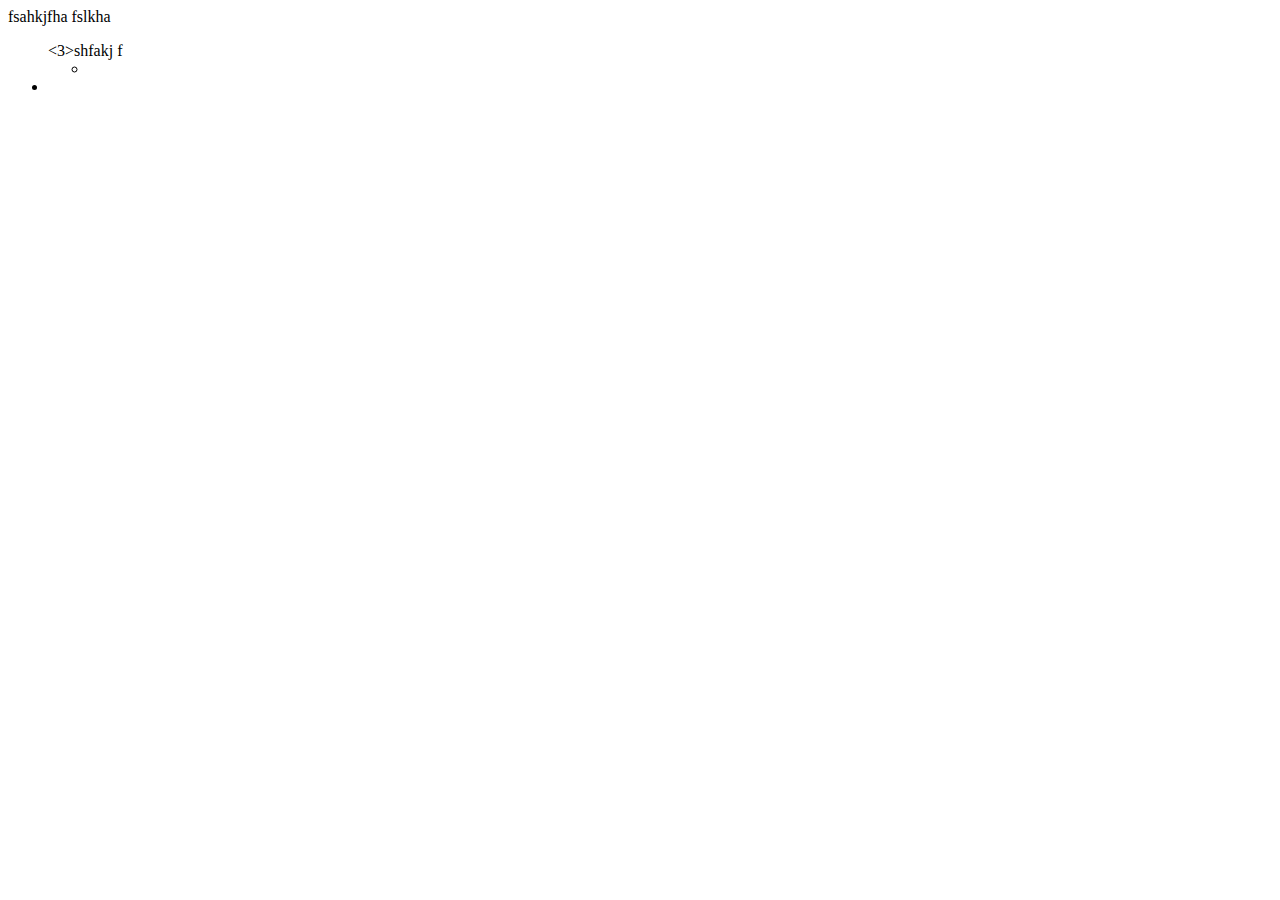
<file: admin dashboard/e.html>
<!DOCTYPE html>
<html lang="en">
<head>
    <meta charset="UTF-8">
    <meta name="viewport" content="width=device-width, initial-scale=1.0">
    <title>Document</title>
</head>
<body>
    <div>fsahkjfha  <span>fslkha <ul>
        <3>shfakj f <ul>
            <li></li>
        </ul></3>
        <li></li>
    </ul></span></div>
</body>
</html>
</file>
